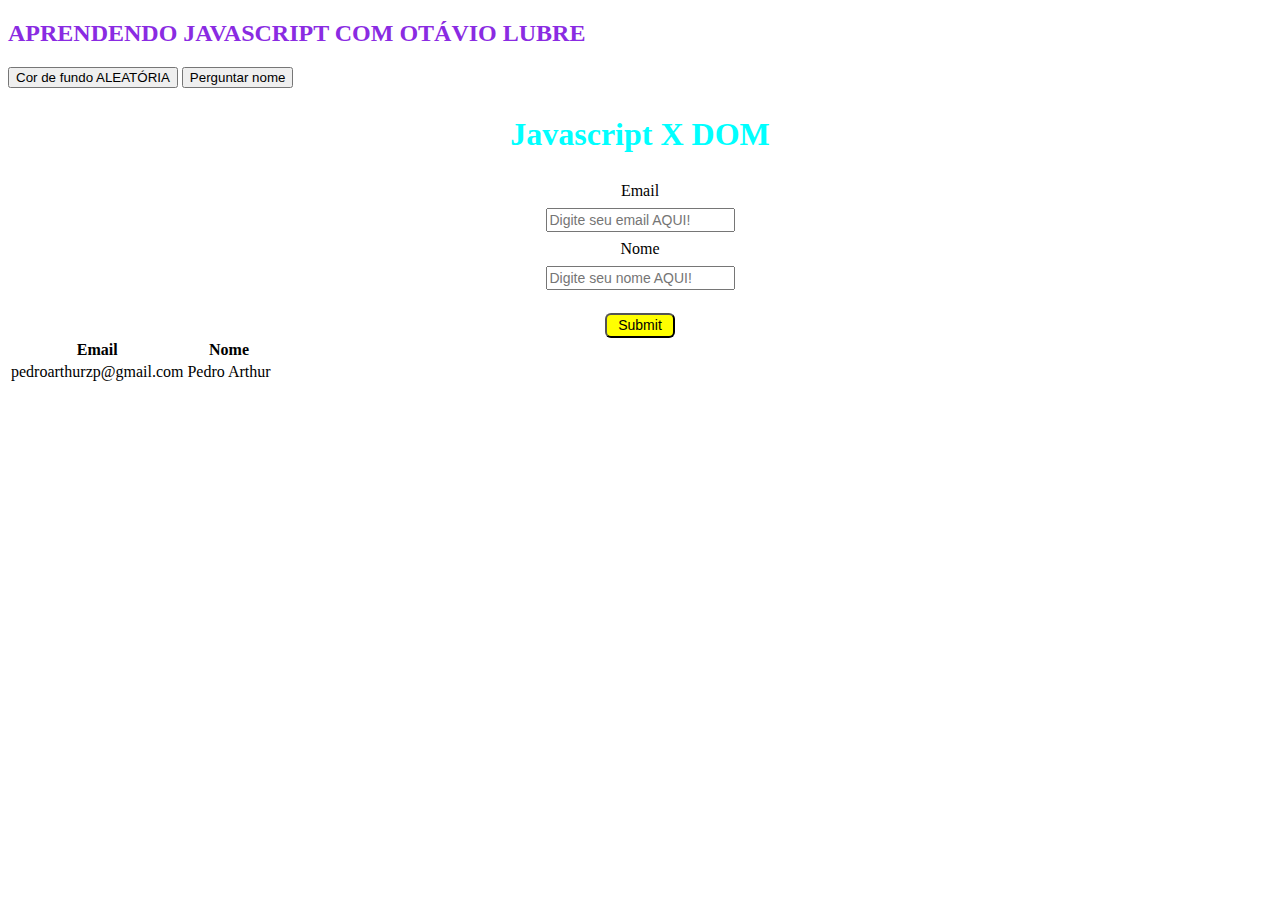
<file: projeto_aula/index.html>
<!DOCTYPE html>
<html lang="pt_br">
<head>
    <meta charset="UTF-8">
    <meta http-equiv="X-UA-Compatible" content="IE=edge">
    <meta name="viewport" content="width=device=width,
    initial-scale.0">
        <title>JavaScript</title>
    <link rel="stylesheet" href="index.css">
</head>
<body>
    <h2>APRENDENDO JAVASCRIPT COM OTÁVIO LUBRE</h2>

    <button onclick="mudarBackground()">Cor de fundo ALEATÓRIA</button>

    <button onclick="perguntarNome()"> Perguntar nome</button>

    <script src="index.js"></script>


    <h1>Javascript X DOM</h1>

    <section>
        <form action="#">
            <label for="email">Email</label>
            <input type="text" id="email" name="email" 
            placeholder="Digite seu email AQUI!">
            <label for="nome">Nome</label>
            <input type="text" id="nome" name="nome"
            placeholder="Digite seu nome AQUI!">
            <input type="submit">
        </form>
    </section>

    <table>
        <thead>
            <th>Email</th>
            <th>Nome</th>
        </thead>
        <tbody>
            <tr>
                <td>pedroarthurzp@gmail.com</td>
                <td>Pedro Arthur</td>
            </tr>
        </tbody>
    </table>

    <script src="index.js"></script>
</body>
</html>
</file>
<file: projeto_aula/index.css>
h2 {
    color: blueviolet;
}

h1 {
    color: aqua;
    display: flex;
    align-items: center;
    justify-content: center;
    padding: 7px;
}

section form {
    width: 100%;
    display: flex;
    align-items: center;
    justify-content: center;
    text-align: center;
    flex-direction: column;
    gap: 8px;
}

form input {
    padding: 2px;
    font-size: 14px;
}

form input[type="submit"] {
    width: 70px;
    height: 25px;
    margin-top: 15px;
    background-color: yellow;
    border-radius: 6px;
}

table th tr{
    display: flex;
    align-items: center;
    justify-content: center;
}
</file>
